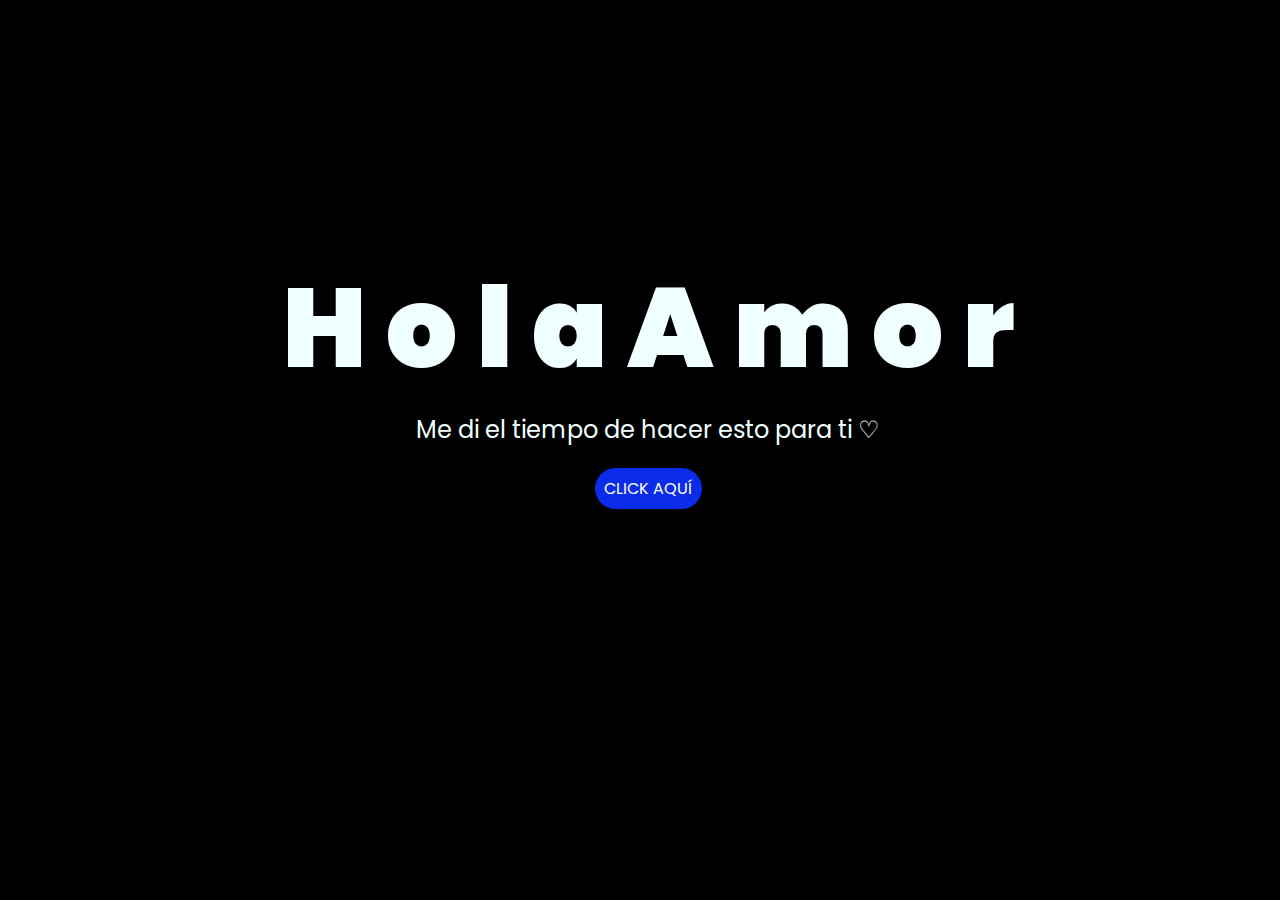
<file: index.html>
<!DOCTYPE html>
<html lang="es">

<head>
    <meta charset="UTF-8">
    <meta http-equiv="X-UA-Compatible" content="IE=edge">
    <meta name="viewport" content="width=device-width, initial-scale=1.0">
    <link rel="stylesheet" href="css/style.css">
    <link rel="icon" href="img/flowers.png" type="image/x-icon">
    <title>Mi novia hermosa <3</title>
</head>

<body>
    <div class="greetings">
        <span>H</span>
        <span>o</span>
        <span>l</span>
        <span>a</span>
        <span> </span>
        <span>A</span>
        <span>m</span>
        <span>o</span>
        <span>r</span>
    </div>
    <div class="description">
        <span>Me di el tiempo de hacer esto para ti ♡</span>
    </div>
    <div class="button">
        <button class="botones">
            <a href="flower.html" style="color: #fff;">CLICK AQUÍ</a>
        </button>
    </div>

</body>

</html>
</file>
<file: css/style.css>
@import url('https://fonts.googleapis.com/css2?family=Poppins:ital,wght@0,500;1,900&display=swap');
*{
    font-family: 'Poppins',cursive;
}
body{
    color: azure;
    width: 100%;
    height: 82vh;
    display: flex;
    flex-direction: column;
    align-items: center;
    justify-content: center;
    background-color: black;
    /* padding-top: -30; */
}

.botones{
    padding: 9px;
    border-radius: 80px;
    background-color: transparent;
    border: none;
}

.botones a{
    background-color: #0a2be9;
    padding: 9px;
    border-radius: 80px;
    -webkit-border-radius: 80px;
    -moz-border-radius: 80px;
    -ms-border-radius: 80px;
    -o-border-radius: 80px;

}

.botones a:focus{
    background-color: rgb(50, 194, 194);
}

.greetings{
    font-size: 7rem;
    font-weight: 900;
}
.greetings > span{
    animation: glow 2.5s ease-in-out infinite;
}
@keyframes glow{
    0%, 100%{
        color: #fff;
        text-shadow: 0 0 12px #39c6d6, 0 0 50px #39c6d6, 0 0 100px #39c6d6;
    }
    10%, 90%{
        color: #111;
        text-shadow: none;
    }
}
.greetings > span:nth-child(2){
    animation-delay: .2s ;
}
.greetings > span:nth-child(3){
    animation-delay: .4s ;
}
.greetings > span:nth-child(4){
    animation-delay: .6s;
}
.greetings > span:nth-child(5){
    animation-delay: .8s;
}
.greetings > span:nth-child(6){
    animation-delay: 1s;
}
.greetings > span:nth-child(7){
    animation-delay: 1.2s;
}
.greetings > span:nth-child(8){
    animation-delay: 1.4s;
}
.greetings > span:nth-child(9){
    animation-delay: 1.6s;
}
.description{
    font-size: 1.5rem;
    margin-bottom: 20px;
}

.button a{
    text-decoration: none;
    font-size: 1rem;
    color: #111;
}

@media screen and (max-width:574px){
    .greetings{
        display: block;
        font-size: 4rem;
        font-weight: 800;
        text-align: center;
    }
    .description{
        font-size: 2rem;
    }
    
    .button a{
        font-size: 1rem;
    }
}
</file>
